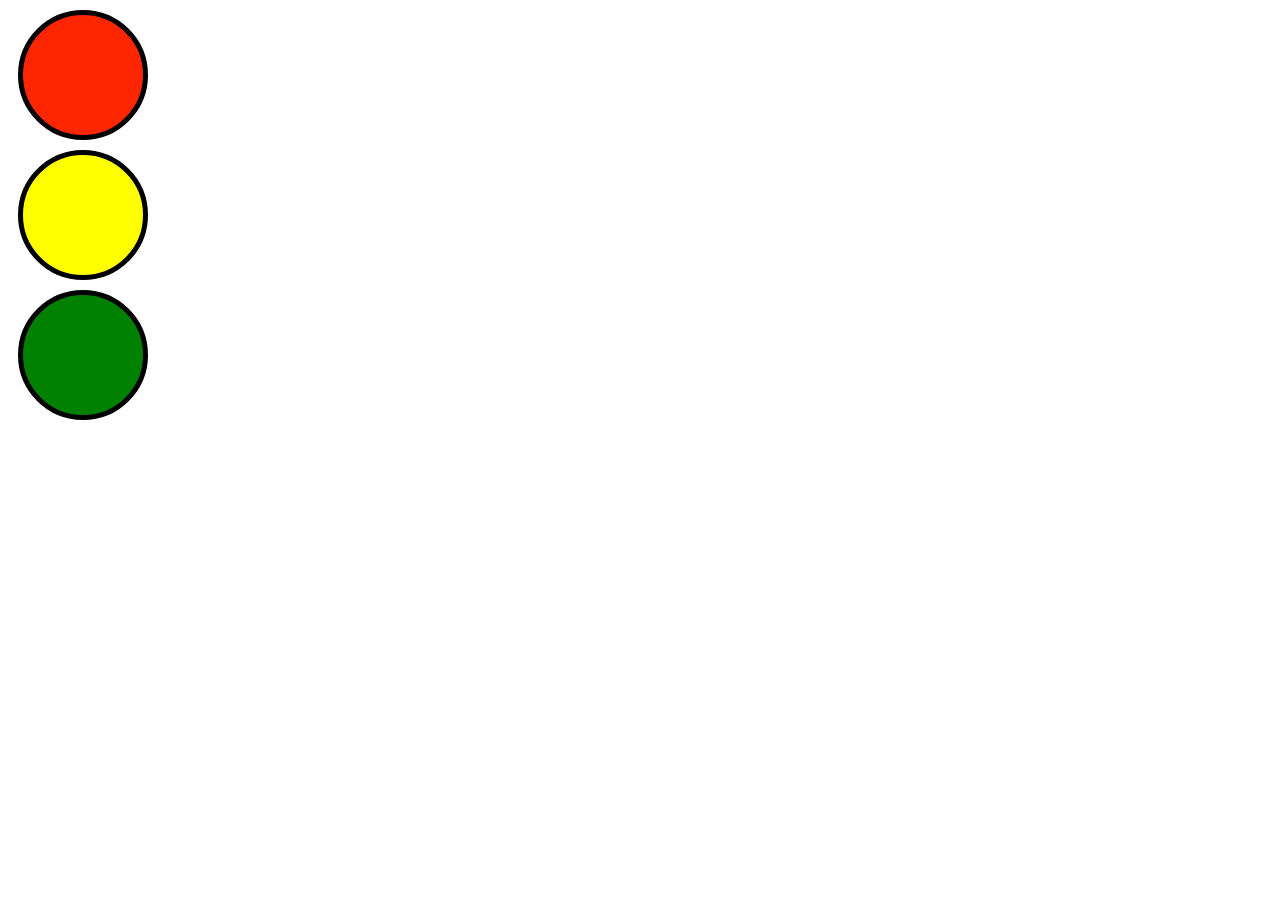
<file: box.html>
<!DOCTYPE html>
<html lang="en">
<head>
    <meta charset="UTF-8">
    <meta name="viewport" content="width=device-width, initial-scale=1.0">
    <title>Document</title>
    <link rel="stylesheet" href="box.css">
</head>
<body>
    <div id="d1"></div>
    <div id="d2"></div>
    <div id="d3"></div>
   
</body>
</html>
</file>
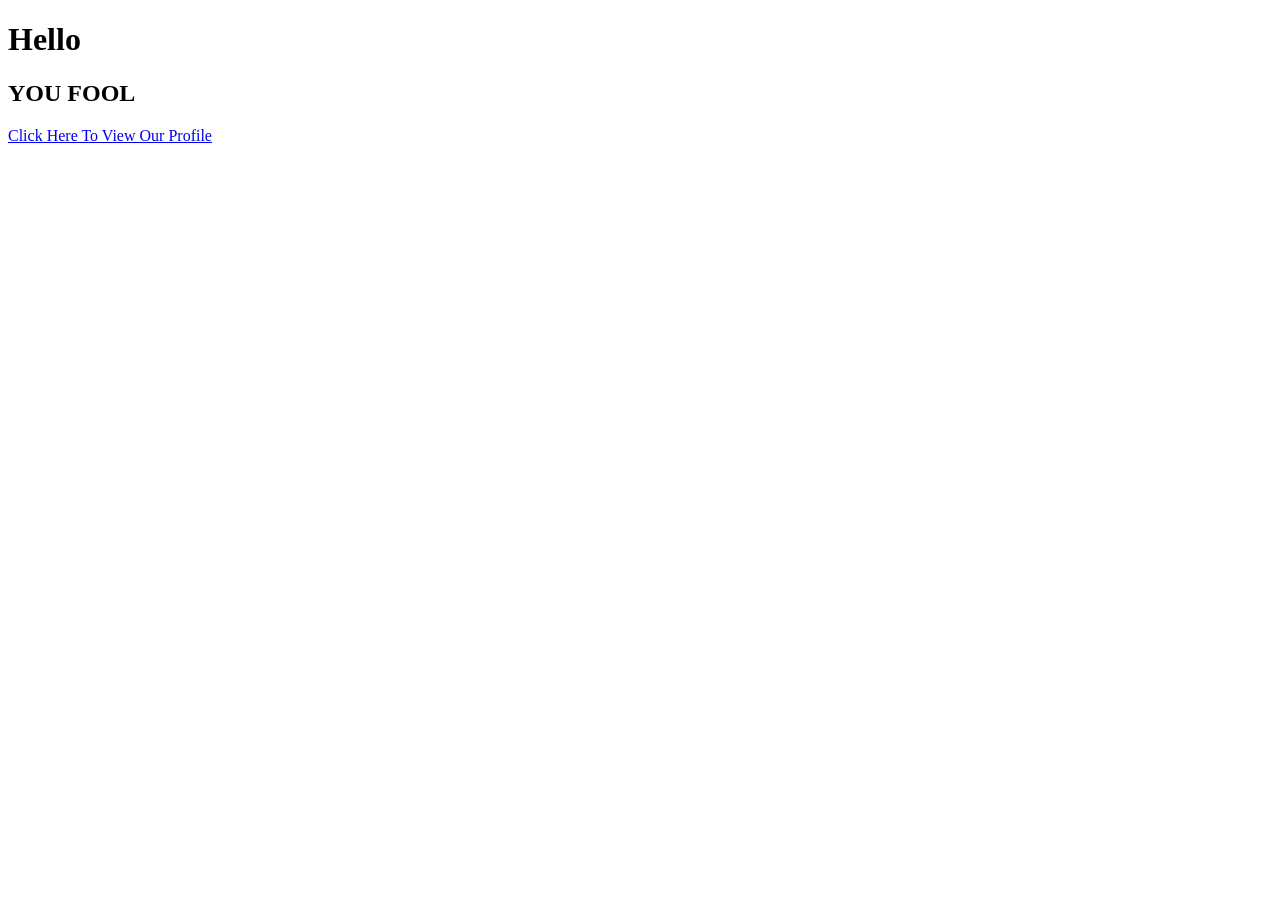
<file: second.html>
<!DOCTYPE html>
<html lang="en">
<head>
    <meta charset="UTF-8">
    <meta name="viewport" content="width=device-width, initial-scale=1.0">
    <title>Document</title>
</head>
<body>
    <h1>Hello</h1>
    <h2> YOU FOOL </h2>
    
    <a href="https://shrideviengineering.org/">Click Here To View Our Profile</a>

</body>
</html>
</file>
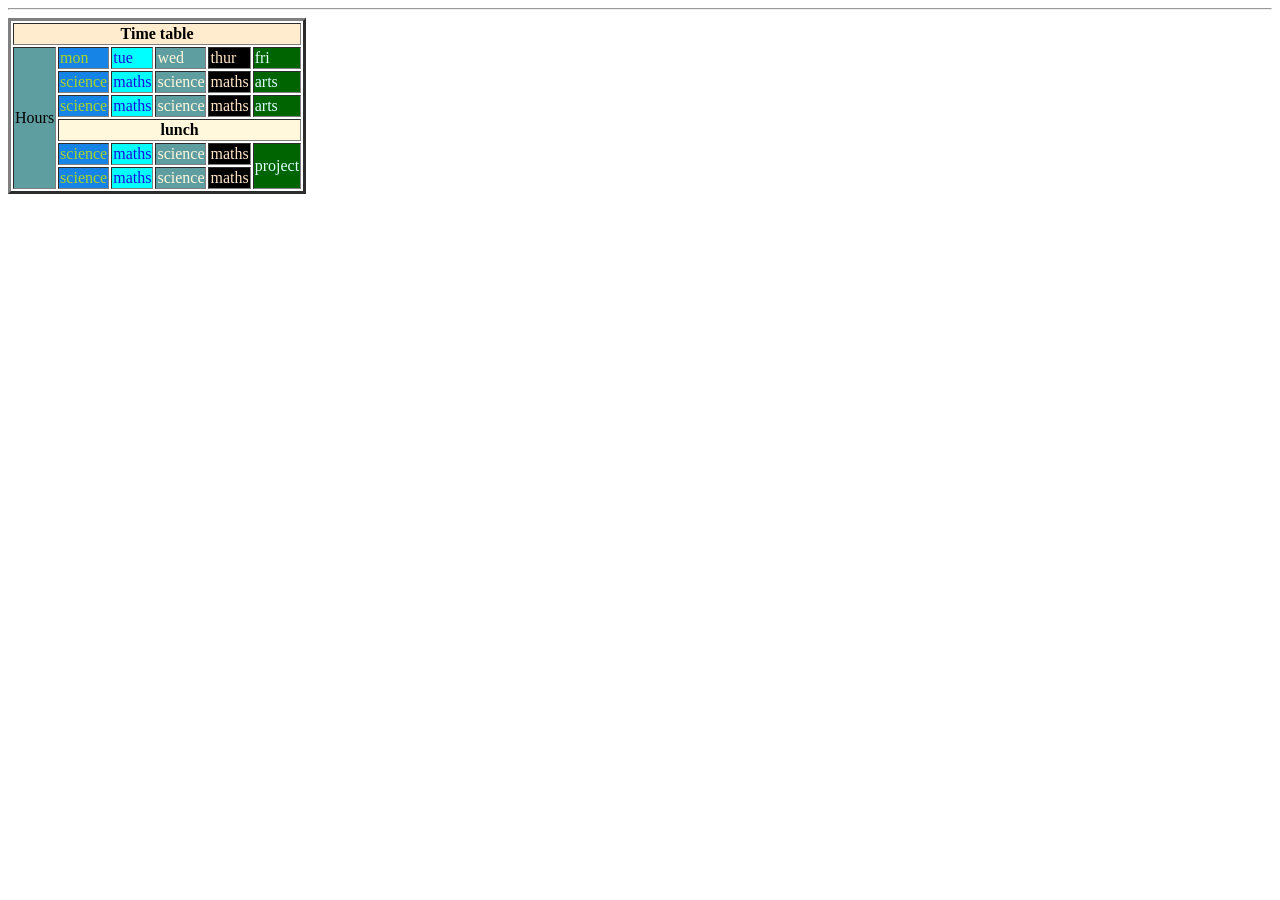
<file: timetable.html>
<!DOCTYPE html>
<html lang="en">
<head>
    <meta charset="UTF-8">
    <meta name="viewport" content="width=device-width, initial-scale=1.0">
    <title>Document</title>
    <link rel="stylesheet" href="time table.css">
</head>
<body>
    <table border="3">
        <hr>
        <tr style="background-color: blanchedalmond;">
           <th colspan="6">Time table </th>
        </tr>
        <tr style="background-color: cadetblue;">
           <td rowspan="6">Hours</td>
           <td class="mon">mon</td>
           <td class="tue">tue</td>
           <td class="wed">wed</td>
           <td class="thur">thur</td>
           <td class="fri">fri</td>
           
        </tr>
        <tr style="background-color: chocolate;">
           <td class="mon">science</td>
           <td class="tue">maths</td>
           <td class="wed">science</td>
           <td  class="thur">maths</td>
           <td class="fri">arts</td>
        </tr>
        <tr style ="background-color: chocolate;">
           <td class="mon">science</td>
           <td class="tue">maths</td>
           <td class="wed">science</td>
           <td  class="thur">maths</td>
           <td class="fri">arts</td>
        </tr>
        <tr style ="background-color: cornsilk;">
           <th colspan="5">lunch</th>
        </tr>
        <tr style ="background-color: chocolate;";>
           <td class="mon">science</td>
           <td class="tue">maths</td>
           <td class="wed">science</td>
           <td  class="thur">maths</td>
           <td class="fri" rowspan="2">project</td>
        </tr>
        <tr style ="background-color: chocolate;">
           <td class="mon">science</td>
           <td class="tue">maths</td>
           <td class="wed">science</td>
           <td  class="thur">maths</td>
         
        </tr>
     
</body>
</html>
</file>
<file: box.css>
#d1{
     background-color: rgb(253, 38, 0);
    height: 100px;
    width:100px;
    padding: 10px;
    border: 5px solid black;
    margin: 10px;
    border-radius: 50%;
}
#d2{
    background-color: yellow;
    height: 100px;
    width:100px;
    padding: 10px;
    border: 5px solid black;
    margin: 10px;
    border-radius: 50%;
}
#d3{
    background-color: green;
    height: 100px;
    width:100px;
    padding: 10px;
    border: 5px solid black;
    margin: 10px;
    border-radius: 50%;
}
h1{
    color: blueviolet;
    direction: rtl;
    letter-spacing: 10px;
    text-align: center;
    text-decoration: overline;
    text-transform: uppercase;
    text-shadow: 10px 10px 10px blue;
}
img{
    width: 300px;
    height: 300px;
    border: 10px solid black;
    border-radius: 50%;
    align-items: center;
}
#d1:hover{
    background-color: darkred;
    box-shadow: 0 0 15px;
    transform:scale(1.1);
}
#d2:hover{
    background-color: gold;
    box-shadow: 0 0 15px;
    transform:scale(1.1);
}
#d3:hover{
    background-color: darkgreen;
    box-shadow: 0 0 15px;
    transform:scale(1.1);
}
</file>
<file: time table.css>
.mon{
    background-color: rgb(21, 132, 230);

    color: rgb(169, 212, 39);
}
.tue{
    background-color: aqua;
    color: rgb(24, 17, 223);
}
.wed{
    background-color: cadetblue ;
    color: cornsilk;
}
.thur{
    background-color: black;
    color: bisque;
}
.fri{
    background-color: darkgreen;
    color: lightcyan;
}
</file>
